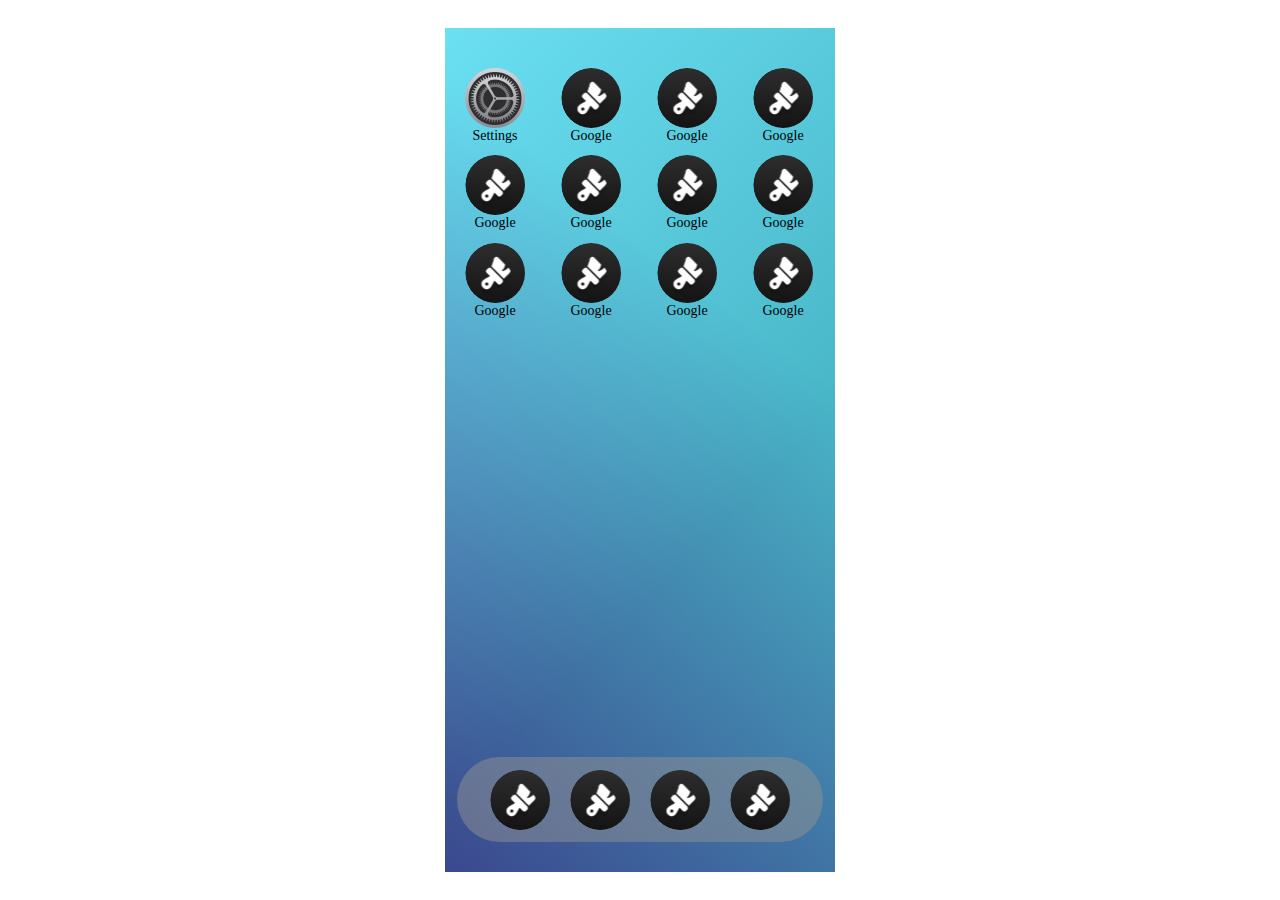
<file: OS 1.0/index.html>
<!DOCTYPE html>
<html lang="en">
<head>
    <meta charset="UTF-8">
    <meta name="viewport" content="width=device-width, initial-scale=1.0">
    <link rel="stylesheet" href="style.css">
    <title>Document</title>
</head>
<body>
    <div class="Wallpaper">
        <div class="ag">
                <div class="AllaAppar">
                    <div class="AppGrupp"><div style="background-image: url('icon/S.png');" class="Apps" onclick="AppsM('Settings')"></div><div class="AppNamn">Settings</div></div>
                    <div class="AppGrupp"><div style="background-image: url(icon/Icon.svg);" class="Apps"></div><div class="AppNamn">Google</div></div>
                    <div class="AppGrupp"><div style="background-image: url(icon/Icon.svg);" class="Apps"></div><div class="AppNamn">Google</div></div>
                    <div class="AppGrupp"><div style="background-image: url(icon/Icon.svg);" class="Apps"></div><div class="AppNamn">Google</div></div>
                    <div class="AppGrupp"><div style="background-image: url(icon/Icon.svg);" class="Apps"></div><div class="AppNamn">Google</div></div>
                    <div class="AppGrupp"><div style="background-image: url(icon/Icon.svg);" class="Apps"></div><div class="AppNamn">Google</div></div>
                    <div class="AppGrupp"><div style="background-image: url(icon/Icon.svg);" class="Apps"></div><div class="AppNamn">Google</div></div>
                    <div class="AppGrupp"><div style="background-image: url(icon/Icon.svg);" class="Apps"></div><div class="AppNamn">Google</div></div>
                    <div class="AppGrupp"><div style="background-image: url(icon/Icon.svg);" class="Apps"></div><div class="AppNamn">Google</div></div>
                    <div class="AppGrupp"><div style="background-image: url(icon/Icon.svg);" class="Apps"></div><div class="AppNamn">Google</div></div>
                    <div class="AppGrupp"><div style="background-image: url(icon/Icon.svg);" class="Apps"></div><div class="AppNamn">Google</div></div>
                    <div class="AppGrupp"><div style="background-image: url(icon/Icon.svg);" class="Apps"></div><div class="AppNamn">Google</div></div> 
                </div>
        </div>
        <div class="n">
            <div class="nd">
                <div class="AppGrupp"><div style="background-image: url(icon/Icon.svg);" class="Apps"></div><div class="AppNamn"></div></div>
                <div class="AppGrupp"><div style="background-image: url(icon/Icon.svg);" class="Apps"></div><div class="AppNamn"></div></div>
                <div class="AppGrupp"><div style="background-image: url(icon/Icon.svg);" class="Apps"></div><div class="AppNamn"></div></div>
                <div class="AppGrupp"><div style="background-image: url(icon/Icon.svg);" class="Apps"></div><div class="AppNamn"></div></div>
            </div>
        </div>
    </div>

    <script src="script.js">Namn()</script>
</body>
</html>
</file>
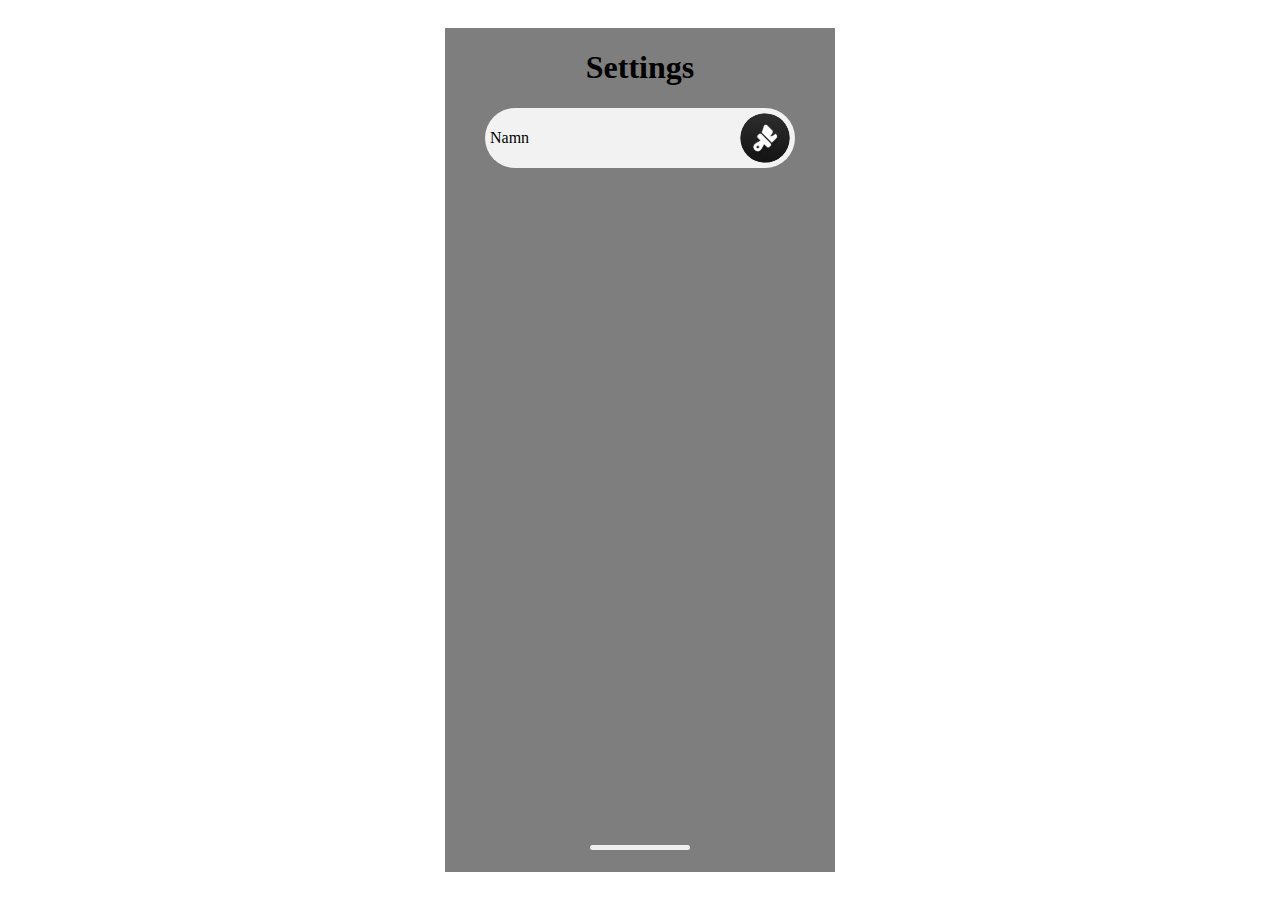
<file: OS 1.0/Settings.App.html>
<!DOCTYPE html>
<html lang="en">
<head>
    <meta charset="UTF-8">
    <meta name="viewport" content="width=device-width, initial-scale=1.0">
    <link rel="stylesheet" href="style.css">
    <title>Document</title>
</head>
<body>
    <div class="Wallpaper">
        <div class="c">
            <div class="SG">
                <h1>Settings</h1>
                <div class="I">
                    <label class="Ic" for="Ibutton">
                        <p class="It">Namn</p>
                        <img class="Ii" src="icon/Icon.svg">
                    </label>
                    <input  id="Ibutton" onclick="openForm('Konto Settings')" type="button">
                    
                </div>
            </div>


            <div class="PopUp" id="Konto Settings">
                    <div class="PG">
                        <label class="K" for="Pbutton">
                            <input value="<-"  id="Pbutton" onclick="openForm('Konto Settings')" type="button">
                            <h1 class="PT">Konto Settings</h1>
                        </label>
                            
                        
                    </div>
                  
                  
            </div>

            <div class="B"><div onclick="AppsM('B')" class="BD"></div></div>
        </div>
    </div>

    <script src="script.js"></script>
</body>
</html>
</file>
<file: OS 1.0/style.css>
body{
    display: flex;
    justify-content: center;
    align-items: center;
    height: 100vh;
    margin: 0;
}

.Wallpaper{
    width: 390px;
    height: 844px;
    background-image: url(Wallpaper.svg);
    border-radius: 0px;
}

.n{
    display: flex;
    justify-content: center;
    align-items: end;
    height: 77%;
}

.nd{
    display: flex;
    justify-content: center;
    align-items: center;
    gap: 20px;
    width: 366px;
    height: 85px;
    border-radius: 300px;
    background-color: rgba(146, 146, 146, 0.5);
}

.Apps{
    display: flex;
    justify-content: center;
    align-items: center;
    width: 60px;
    height: 60px;
    border-radius: 300px;
}

.AppGrupp{
    display: flex;
    flex-direction: column;
    justify-content: center;
    align-items: center;
}

.AppNamn{
    font-size: 14px;
}

.ag{
    display: flex;
    align-items: start;
    margin: 40px 20px;
    height: 10%;
}

.AllaAppar{
    display: grid;
    grid-template-columns: auto auto auto auto;
    gap: 5% 15%;
}

.B{
    display: flex;
    justify-content: center;
}

.BD{
    position: fixed;
    width: 100px;
    height: 5px;
    background-color: #f0f0f0;
    border-radius: 30px;
    bottom: 50px;
}

.c{
    background-color:  rgb(126, 126, 126);
    width: 390px;
    height: 844px;
    border-radius: 0px;
}

.SG{
    display: flex;
    flex-direction: column;
    align-items: center;
    height: 16%;
}

.I {
    display: flex;
}

.Ic {
    display: flex;
    justify-content: space-between;
    gap: 130px;
    border-radius: 300px;
    align-items: center;
    width: 300px;
    height: 60px;
    margin: 0px;
    padding: 0px 5px;
    background-color: rgba(255, 255, 255, 0.90);
}

img.Ii {
    width: 50px;
    height: 50px;
}

.It {
    width: auto;
    height: auto;
}

input#Ibutton {
    display: none;
}

.PopUp{
    display: none;
    position: fixed;
    text-align: center;
    justify-content: center;

    bottom: 0px;

    width: 390px;
    height: 844px;
    background-color: rgb(112, 61, 61);
  }
  
.PG{
    display: flex;
    justify-content: center;
    text-align: center;
    margin: 50px;
}

.PT{
    
    font-size: 25px;
}

input#Pbutton {
    font-size: 25px;
    height: 57px;
    border: none;
    background-color: rgba(0, 0, 0, 0);
}

.K{
    display: flex;
    width: 200px;
    height: 60px;
}
</file>
